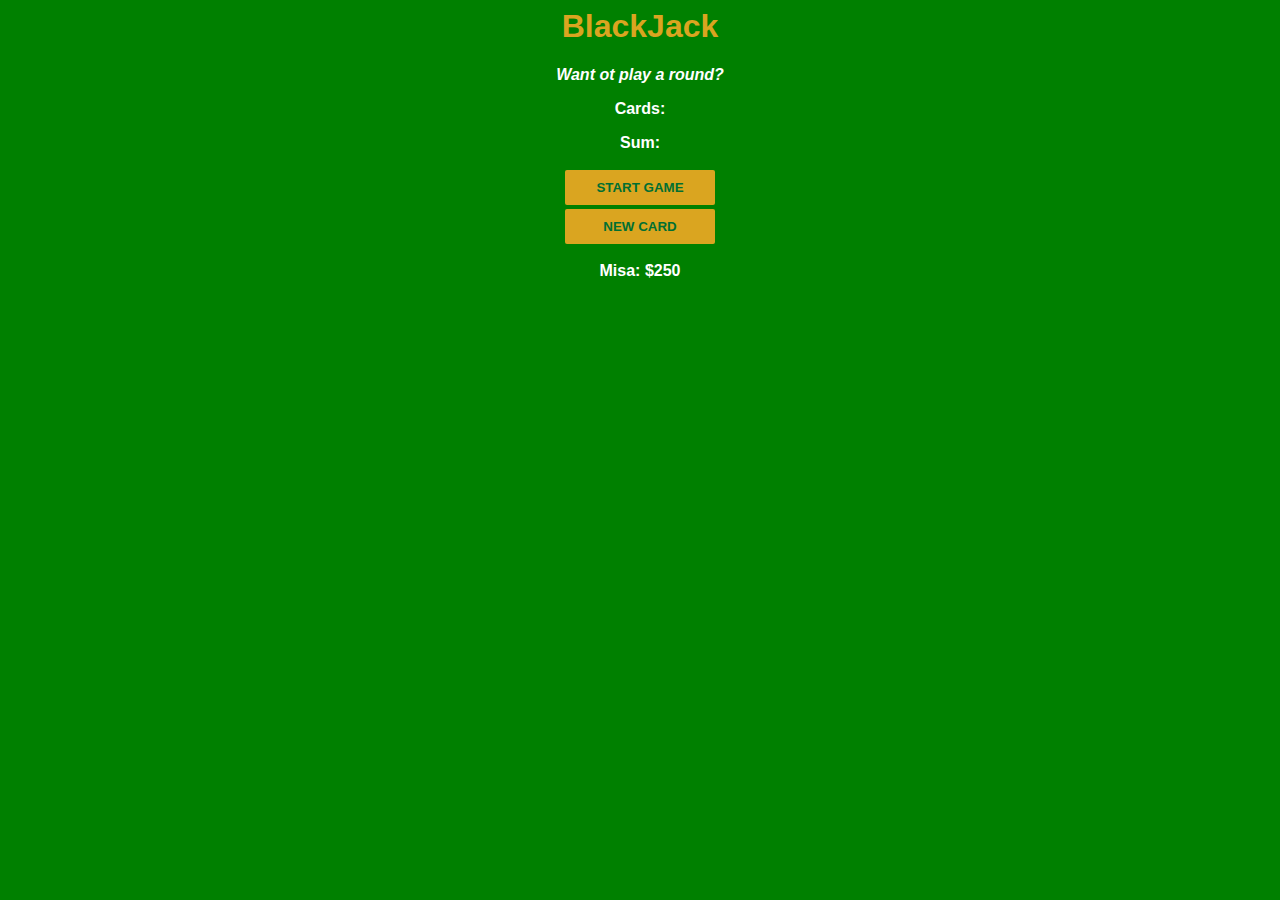
<file: BlackJack/index.html>
<html>
    <head>
        <title>BlackJack</title>
        <link rel="stylesheet" href="index.css">
    </head>
    <body>
        <h1>BlackJack</h1>
        <p id="message-el">Want ot play a round?</p>
        <p id="card-el">Cards:</p>
        <p id="sum-el">Sum:</p>
        <button id="start-btn" onclick="startGame()">START GAME</button>
        <div><button id="newCard-btn" onclick="newCard()">NEW CARD</button></div>
        <p id="player-el"></p>
        <script src="index.js"></script>
    </body>
</html>
</file>
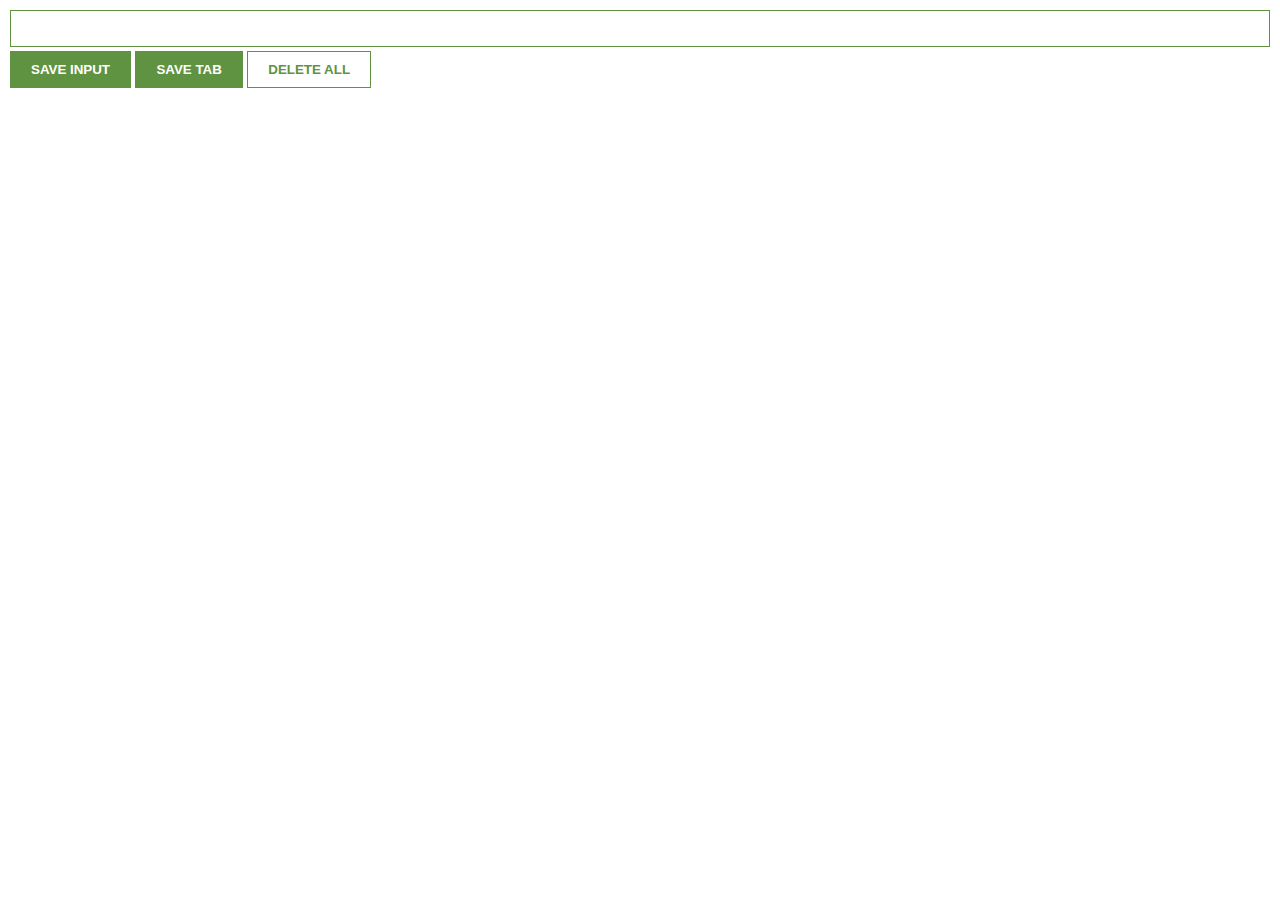
<file: ChromeExtension/index.html>
<html>
    <head>
        <title>Chrome Extension</title>
        <link rel="stylesheet" href="index.css">
    </head>
    <body>
        <input type="text" id="input-el">
        <button id="input-btn" >SAVE INPUT</button>
        <button id="tab-btn" >SAVE TAB</button>
        <button id = "delete-btn">DELETE ALL</button>
        <ul id = "ul-el"></ul>
        <script src="index.js"></script>
    </body>
</html>
</file>
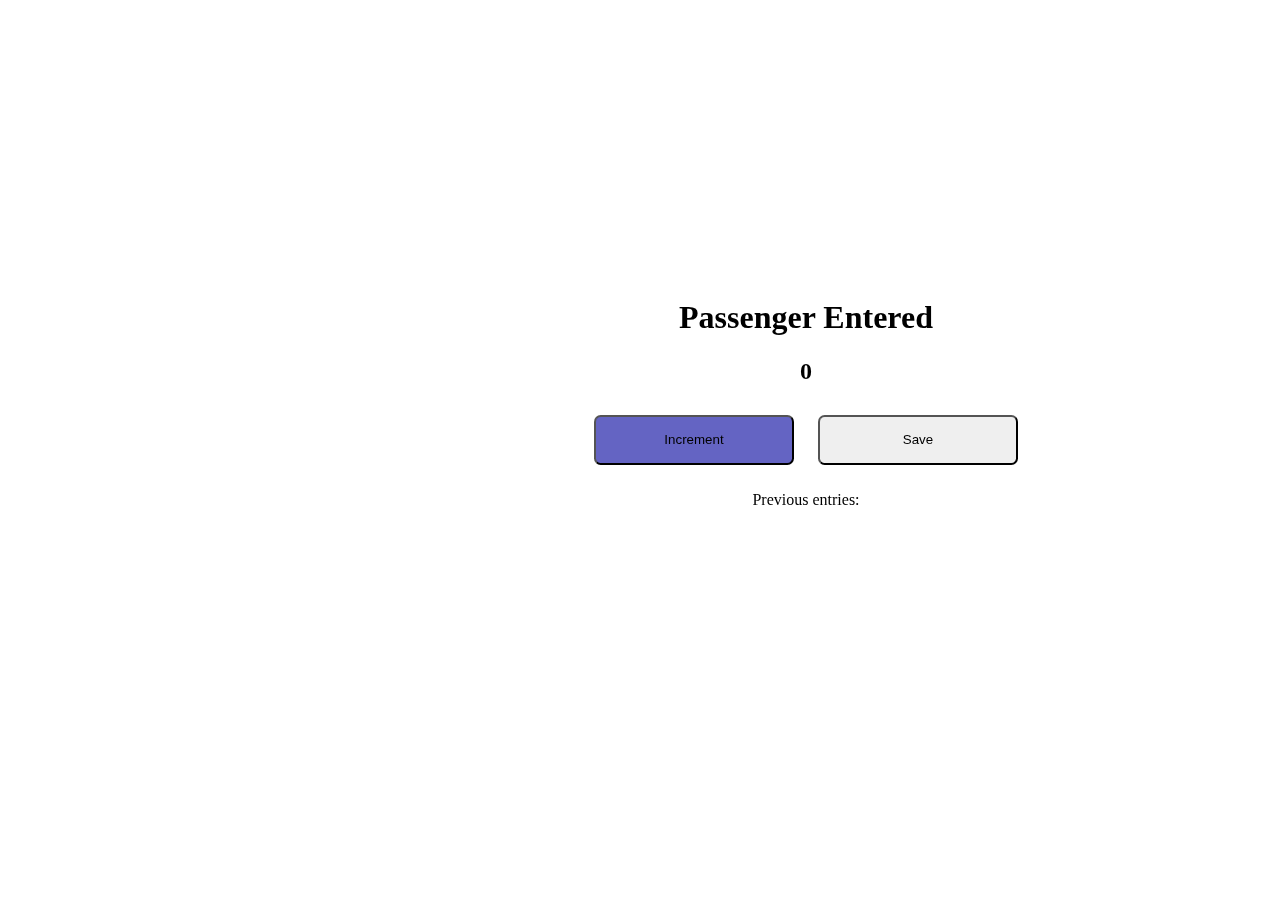
<file: Passenger Count/index.html>
<!DOCTYPE html>
<head>
    <title>Passanger count</title>
    <link rel="stylesheet" href = "index.css"></style>
</head>
<body>
    <h1>Passenger Entered</h1>
    <h2 id="count-el">0</h2>
    <button id="increment_btn" onclick="increment()">Increment</button>
    <button id="save_btn" onclick="save()">Save</button>
    <p id="previous">Previous entries: </p>

    <!--<span id="num1-el"></span>
    <span id="num2-el"></span>
    <br>
    <button id="add-btn" onclick="add()">ADD</button>
    <button id="sub-btn" onclick="subtract()">SUBTRACT</button>
    <button id="div-btn" onclick="divide()">DIVIDE</button>
    <button id="mul-btn" onclick="multiplication()">MULTIPLICATION</button>
    <br>
    <span id="sum-el">Sum: </span> -->

</body>
<script src="index.js"></script>
</html>
</file>
<file: BlackJack/index.css>
body {
  font-family: "Trebuchet MS", "Lucida Sans Unicode", "Lucida Grande",
    "Lucida Sans", Arial, sans-serif;
  text-align: center;
  color: white;
  font-weight: bold;
  background-color: green;
}

h1 {
  color: goldenrod;
}

#message-el {
  font-style: italic;
}

button {
  margin: 2px;
  width: 150px;
  padding: 10px 0 10px 0;
  color: #016f32;
  background-color: goldenrod;
  border-radius: 2px;
  font-weight: bolder;
  border: none;
}
</file>
<file: ChromeExtension/index.css>
body {
  margin: 0;
  padding: 10px;
  font-family: Arial, Helvetica, sans-serif;
  min-width: 400px;
}

input {
  width: 100%;
  padding: 10px;
  border: 1px solid #5f9341;
  box-sizing: border-box;
  margin-bottom: 4px;
}

button {
  background: #5f9341;
  color: white;
  padding: 10px 20px; /*10px for top and bottom and 20px for left and right*/
  border: 1px solid #5f9341;
  font-weight: bold;
}

#delete-btn {
  background: white;
  color: #5f9341;
}

ul {
  list-style: none;
  padding-left: 0;
}

li {
  padding-bottom: 10px;
}

a {
  color: #5f9341;
}
</file>
<file: Passenger Count/index.css>
body {
  text-align: center;
  position: fixed;
  left: 45%;
  top: 30%;
}

button {
  width: 200px;
  height: 50px;
  padding: 10px;
  margin: 10px;
  border-radius: 0.5em;
}

#increment_btn {
  background-color: rgb(100, 100, 195);
}
</file>
